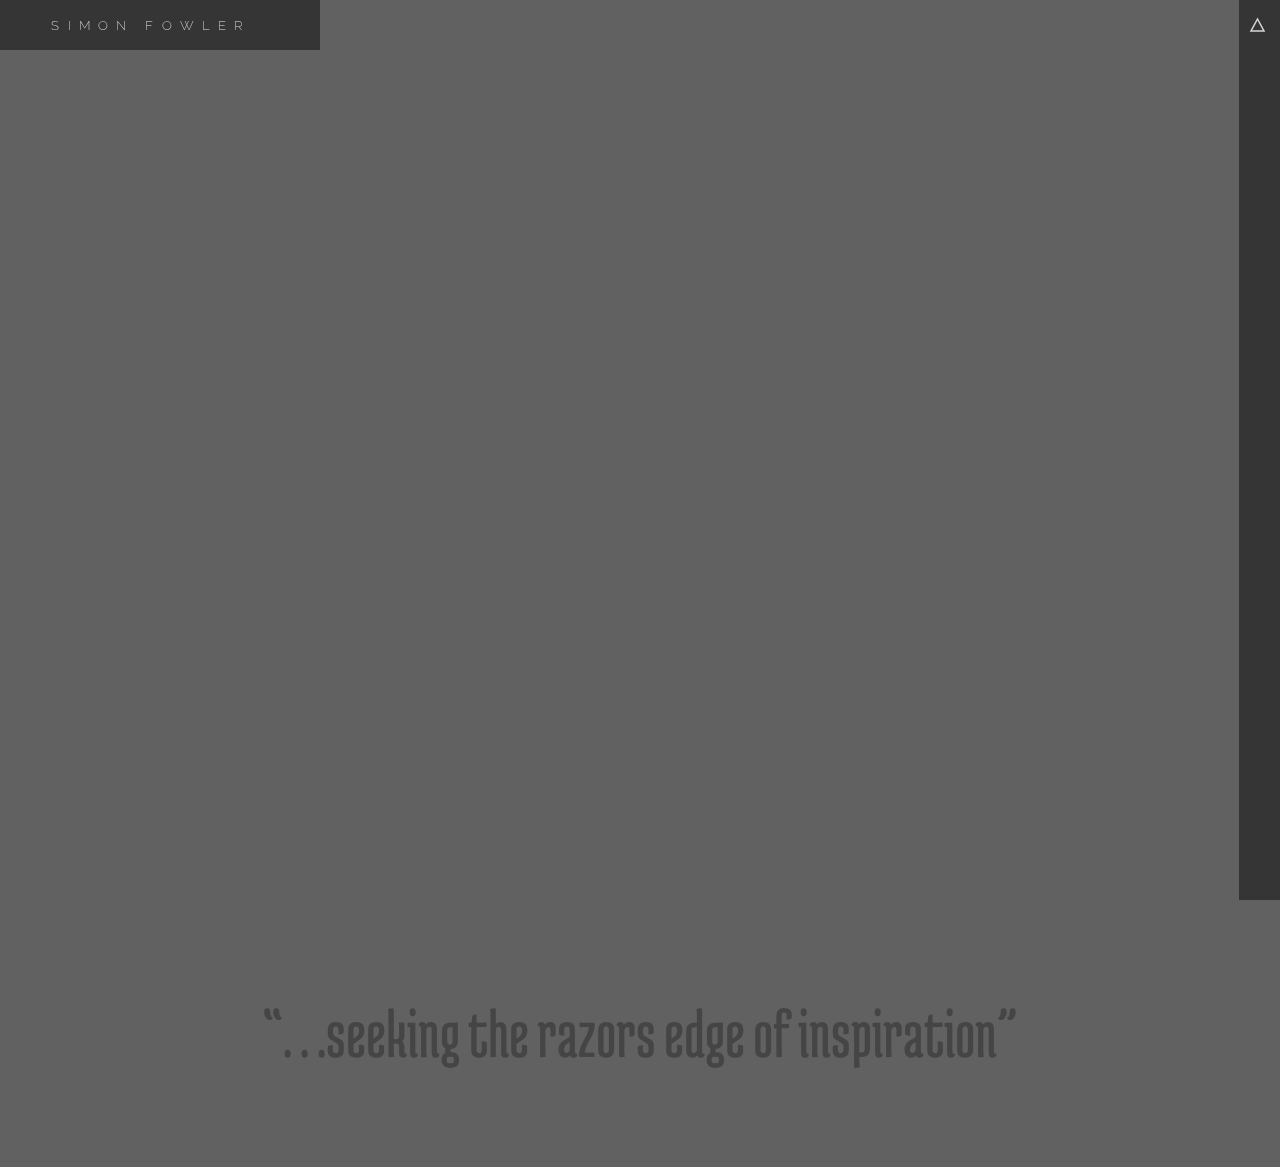
<file: index.html>
<!DOCTYPE html>
<html lang='en'>

<head>
    <meta charset="UTF-8">
    <meta name="viewport" content="width=device-width, initial-scale=1.0">

    <title>Simon Fowler Portfolio</title>

    <!-- STYLES -->

    <link rel="stylesheet" href="https://maxcdn.bootstrapcdn.com/bootstrap/3.3.7/css/bootstrap.min.css" integrity="sha384-BVYiiSIFeK1dGmJRAkycuHAHRg32OmUcww7on3RYdg4Va+PmSTsz/K68vbdEjh4u" crossorigin="anonymous">

    <link rel="stylesheet" type="text/css" href="assets/css/bootstrap-drawer.css">


    <link rel="stylesheet" href="assets/css/styles.css">

    <link type="text/css" rel="stylesheet" href="assets/css/featherlight.css" />

    <link type="text/css" rel="stylesheet" href="assets/css/lb-inline.css" />

    <link type="text/css" rel="stylesheet" href="assets/css/featherlight.gallery.css" />

    <link href="assets/css/lightgallery.css" rel="stylesheet">


    <!-- FONTS -->

    <link href="https://fonts.googleapis.com/css?family=Yanone+Kaffeesatz:200|Raleway|Medula+One:400" rel="stylesheet">

</head>

<body class="has-drawer">
 

    

    <!-- Sidebar -->
    
        <div id="drawerExample" class="drawer drawer-right dw-xs-10 dw-sm-6 dw-md-4 fold" aria-labelledby="drawerExample">
        <div class="drawer-controls">
            <a href="#drawerExample" data-toggle="drawer" aria-foldedopen="false" aria-controls="drawerExample" class="triforce" onclick="rotate()">
                    <svg width="17px" height="15px" viewBox="0 0 17 15" version="1.1" xmlns="http://www.w3.org/2000/svg" xmlns:xlink="http://www.w3.org/1999/xlink">
                        <!-- Generator: Sketch 43.2 (39069) - http://www.bohemiancoding.com/sketch -->
                        <g id="Top-Page" stroke="none" stroke-width="1" fill="none" fill-rule="evenodd">
                            <g id="Desktop-HD" transform="translate(-1409.000000, -27.000000)" stroke-width="1.5" stroke="#D8D8D8">
                                <g id="navbar">
                                    <g id="menu" transform="translate(1395.000000, 0.000000)">
                                        <g id="menu-collapse">
                                            <polygon id="" points="22.5 29 29 41 16 41"></polygon>
                                        </g>
                                    </g>
                                </g>
                            </g>
                        </g>
                    </svg>
                </a>
        </div>
        <div class="drawer-contents">
            <!-- <div class="drawer-heading">
                <h2 class="drawer-title">Menu</h2>
            </div> -->
            <!-- <div class="drawer-body">
                <p>
                    This is a properly padded container for content in the
                    drawer that isn't a navigation.
                </p>
            </div> -->
            <ul class="drawer-nav">
                <li role="presentation" class="active"><a href="#">Home</a></li>
                <li role="presentation"><a href="#">Profile</a></li>
                <li role="presentation"><a href="#">Messages</a></li>
            </ul>
            <div class="drawer-footer">
                <!-- <small>&copy; Simon Fowler</small> -->
            </div>
        </div>
    </div>
        <!-- <div class="panel-body" style="padding-left: 10%">

        </div> -->
    </div>



    <!-- Page content -->

        <section class="top">
            <!-- Brand -->
            <div class="row">
                <div class="navbar-brand col-xs-12 col-sm-4 col-md-3 col-lg-3">
                    <a href="#" class="simon-fowler">
                        SIMON FOWLER
                    </a>
                </div>
            </div>
            
            <div class="carousel slide carousel-fade" data-ride="carousel row">

                <!-- Wrapper for slides -->
                <div class="carousel-inner carousel-zoom" role="listbox">
                    <div class="item active">
                    </div>
                    <div class="item">
                    </div>
                    <div class="item">
                    </div>
                </div>
             </div>
        </section>
        
        <section class="quote">
            <div class="quote row">
                <blockquote class="blockquote razor">&ldquo;.&nbsp;.&nbsp;.seeking the razors edge of inspiration&rdquo;</blockquote>
            </div>
        </section>

        <section class="masonry"></section>
        <section class="statement"></section>
        <section class="aboutprint"></section>
        <section class="clients"></section>
        <section class="exhibitions"></section>
        <section class="instagrid"></section>

    <!--  SCRIPTS --> 
        <script src="https://code.jquery.com/jquery-1.9.1.min.js" integrity="sha256-wS9gmOZBqsqWxgIVgA8Y9WcQOa7PgSIX+rPA0VL2rbQ=" crossorigin="anonymous">
        </script>
        <script src="https://maxcdn.bootstrapcdn.com/bootstrap/3.3.7/js/bootstrap.min.js" integrity="sha384-Tc5IQib027qvyjSMfHjOMaLkfuWVxZxUPnCJA7l2mCWNIpG9mGCD8wGNIcPD7Txa" crossorigin="anonymous"></script>
        <!-- <script src='assets/js/jquery-3.2.1.min.js'></script> -->
        <script src='assets/js/drawer.js'></script>

        <!-- SMOOTHSCROLL JQ -->

            <script>
                    jQuery(document).ready(function($) {
                        $(".scroll").click(function(event) {
                            event.preventDefault();
                            $('html,body').animate({
                                scrollTop: $(this.hash).offset().top
                            }, 500);
                        });
                    });
            </script>
         
         <!-- CAROUSEL -->   
            <script>
                $('.carousel').carousel({
                    interval: 8000
                });
                </script>
         
         <!-- MENU ICON -->   
            <script>
                var angle = 0;
                    function rotate() {
                      angle += 180;
                      $('.triforce').css({
                        'transform': 'rotate(' + angle + 'deg)'                        
                      });
                    }
            </script>

</body>
</html>
</file>
<file: assets/css/styles.css>
html {
    position: relative;
    min-height: 100%;
}

body {
    background-color: #616161;
}

blockquote {
    font-family: 'Medula One', sans-serif;
    /*font-style: italic;*/
    font-size: 5em;
    font-weight: 200;
    color: #454545;
    border-left: none;
    padding: 7%;
    line-height: 1.25em;
    text-align: center;
    display: table-cell;
    vertical-align: middle;
}
small {
    color: #777;
}
.row {
    margin-right: 0;
    margin-left: 0;
}

.navbar-brand {
    top: 0px;
    height: 50px;
    position: fixed;
    margin: 0;
    left: 0px;
    background-color: rgba(43, 43, 43, 0.8);
}

a.simon-fowler {
    /* background: rgba(136, 35, 35, 0); */
    /* top: 27%; */
    /* min-width: 100%; */
    /* height: auto; */
    width: 85%;
    position: absolute;
    margin: 0;
    /* left: 10px; */
    font-family: 'Raleway', sans-serif;
    font-weight: 200;
    font-size: .7em;
    color: rgba(225, 221, 221, 1.0);
    text-align: center;
    letter-spacing: .65em;
    line-height: 22.0px;
}

.top {
  height: 100vh;
  display: block;
}

.quote {
    height: 25vh;
    display: table;
    background-color: #616161;
    width: 100%;
}







/*NAV DRAWER============================================*/


.triforce {
  display: inline-block;
  transition: all .4s;
  transition-timing-function: ease-out;
  padding-top: .5em;
}

.drawer-contents {
    /* background-color: rgba(43, 43, 43, 0.8); */
    height: 100%;
    width: 100%;
    overflow: auto;
    padding-left: 8%;
    top: 10%;
}

.panel {
    margin-bottom: 0;
    background-color: #fff;
     border: none; 
    border-radius: 4px;
    -webkit-box-shadow: 0 1px 1px rgba(0,0,0,.05);
    box-shadow: 0 1px 1px rgba(0,0,0,.05);
}

.panel-body {
  padding: 0;
}

.panel-default {
    /* border-color: #ddd; */
}
/*/NAV DRAWER============================================*/


/*CAROUSEL============================================*/


.carousel-fade .carousel-inner .item {
    opacity: 0;
    transition-property: opacity;
    overflow: hidden;
}
/*.item.active {
    transition: transform 8s;
    transform: scale(1.05, 1.05);
}*/
.carousel-fade .carousel-inner .active {
    opacity: 1;
}
.carousel-fade .carousel-inner .active.left,
.carousel-fade .carousel-inner .active.right {
    left: 0;
    opacity: 0;
    z-index: 1;
}
.carousel-fade .carousel-inner .next.left,
.carousel-fade .carousel-inner .prev.right {
    opacity: 1;
}
.carousel-fade .carousel-control {
    z-index: 2;
}
@media all and (transform-3d),
(-webkit-transform-3d) {
    .carousel-fade .carousel-inner > .item.next,
    .carousel-fade .carousel-inner > .item.active.right {
        opacity: 0;
        -webkit-transform: translate3d(0, 0, 0);
        transform: translate3d(0, 0, 0);
        /*-webkit-transition: opacity 10s;
        -moz-transition: opacity 10s;
        -ms-transition: opacity 10s;
        -o-transition: opacity 10s;
        transition: opacity 10s;*/
    }
    .carousel-fade .carousel-inner > .item.prev,
    .carousel-fade .carousel-inner > .item.active.left {
        opacity: 0;
        -webkit-transform: translate3d(0, 0, 0);
        transform: translate3d(0, 0, 0);
        /*-webkit-transition: opacity 10s;
        -moz-transition: opacity 10s;
        -ms-transition: opacity 10s;
        -o-transition: opacity 10s;
        transition: opacity 10s;*/
    }
    .carousel-fade .carousel-inner > .item.next.left,
    .carousel-fade .carousel-inner > .item.prev.right,
    .carousel-fade .carousel-inner > .item.active {
        opacity: 1;
        -webkit-transform: translate3d(0, 0, 0);
        transform: translate3d(0, 0, 0);
        /*-webkit-transition: opacity 10s;
        -moz-transition: opacity 10s;
        -ms-transition: opacity 10s;
        -o-transition: opacity 10s;
        transition: opacity 10s;*/
    }
}
.item:nth-child(1) {
    background: url(http://www.cataract-operation.com/newshiz/assets/img/Lustmord_Art_Print_Demo_web.jpeg) no-repeat center center fixed;
    -webkit-background-size: cover;
    -moz-background-size: cover;
    -o-background-size: cover;
    background-size: cover;
}
.item:nth-child(2) {
    background: url(http://www.cataract-operation.com/newshiz/assets/img/Scorched_Web_background_72dpi.jpeg) no-repeat center center fixed;
    -webkit-background-size: cover;
    -moz-background-size: cover;
    -o-background-size: cover;
    background-size: cover;
}
.item:nth-child(3) {
    background: url(http://www.cataract-operation.com/newshiz/assets/img/At_War_With_Time_Small.jpg) no-repeat center center fixed;
    -webkit-background-size: cover;
    -moz-background-size: cover;
    -o-background-size: cover;
    background-size: cover;
}
.carousel {
    z-index: -99;
}
.carousel .item {
    position: fixed;
    width: 100%;
    height: 100%;
}

.carousel-inner>.item {
    display: inline-block;
    -webkit-transition: opacity 8s;
        -moz-transition: opacity 8s;
        -ms-transition: opacity 8s;
        -o-transition: opacity 8s;
        transition: opacity 8s;
}

.title {
  text-align: center;
  margin-top: 20px;
  padding: 10px;
  text-shadow: 2px 2px #000;
  color: #FFF;
}


/*/CAROUSEL============================================*/

/*MEDIA QUERIES============================================*/

@media only screen and (max-width: 768px) {
    .drawer-right .drawer-controls {
        background-color: transparent;
        margin-left: -16%;
    }

    blockquote {
        font-size: 3em;
    }

    .quote {
        min-height: 40vh;
    }
}
</file>
<file: assets/css/lb-inline.css>
<style type="text/css">
            body{
                background-color: #152836
            }
            .demo-gallery > ul {
              margin-bottom: 0;
            }
            .demo-gallery > ul > li {
                /* float: left; */
                /* margin-bottom: 15px; */
                /* margin-right: 20px; */
                width: 100%;
                height: auto;
            }
            .demo-gallery > ul > li a {
              border: 3px solid #FFF;
              border-radius: 3px;
              display: block;
              overflow: hidden;
              position: relative;
              /* float: left; */
            }
            .demo-gallery > ul > li a > img {
              -webkit-transition: -webkit-transform 0.15s ease-out;
              -moz-transition: -moz-transform 0.15s ease-out;
              -o-transition: -o-transform 0.15s ease-out;
              transition: transform 0.15s ease-out;
              -webkit-transform: scale3d(1, 1, 1);
              transform: scale3d(1, 1, 1);
              /*transition: opacity .15s ease-out;*/      
              height: 100%;
              width: 100%;
            }
            .demo-gallery > ul > li a:hover > img {
              -webkit-transform: scale3d(1.1, 1.1, 1.1);
              transform: scale3d(1.1, 1.1, 1.1);
              opacity: 0.8;
            }
            .demo-gallery > ul > li a:hover .demo-gallery-poster > img {
              opacity: 1;
            }
            .demo-gallery > ul > li a .demo-gallery-poster {
              background-color: rgba(0, 0, 0, 0.1);
              bottom: 0;
              left: 0;
              position: absolute;
              right: 0;
              top: 0;
              -webkit-transition: background-color 0.15s ease 0s;
              -o-transition: background-color 0.15s ease 0s;
              transition: background-color 0.15s ease 0s;
            }
            .demo-gallery > ul > li a .demo-gallery-poster > img {
              left: 50%;
              margin-left: -10px;
              margin-top: -10px;
              opacity: 0;
              position: absolute;
              top: 50%;
              -webkit-transition: opacity 0.3s ease 0s;
              -o-transition: opacity 0.3s ease 0s;
              transition: opacity 0.3s ease 0s;
            }
            .demo-gallery > ul > li a:hover .demo-gallery-poster {
              background-color: rgba(0, 0, 0, 0.5);
            }
            .demo-gallery .justified-gallery > a > img {
              -webkit-transition: -webkit-transform 0.15s ease 0s;
              -moz-transition: -moz-transform 0.15s ease 0s;
              -o-transition: -o-transform 0.15s ease 0s;
              transition: transform 0.15s ease 0s;
              -webkit-transform: scale3d(1, 1, 1);
              transform: scale3d(1, 1, 1);
              height: 100%;
              width: 100%;
            }
            .demo-gallery .justified-gallery > a:hover > img {
              -webkit-transform: scale3d(1.1, 1.1, 1.1);
              transform: scale3d(1.1, 1.1, 1.1);
            }
            .demo-gallery .justified-gallery > a:hover .demo-gallery-poster > img {
              opacity: 1;
            }
            .demo-gallery .justified-gallery > a .demo-gallery-poster {
              background-color: rgba(0, 0, 0, 0.1);
              bottom: 0;
              left: 0;
              position: absolute;
              right: 0;
              top: 0;
              -webkit-transition: background-color 0.15s ease 0s;
              -o-transition: background-color 0.15s ease 0s;
              transition: background-color 0.15s ease 0s;
            }
            .demo-gallery .justified-gallery > a .demo-gallery-poster > img {
              left: 50%;
              margin-left: -10px;
              margin-top: -10px;
              opacity: 0;
              position: absolute;
              top: 50%;
              -webkit-transition: opacity 0.3s ease 0s;
              -o-transition: opacity 0.3s ease 0s;
              transition: opacity 0.3s ease 0s;
            }
            .demo-gallery .justified-gallery > a:hover .demo-gallery-poster {
              background-color: rgba(0, 0, 0, 0.5);
            }
            .demo-gallery .video .demo-gallery-poster img {
              height: 48px;
              margin-left: -24px;
              margin-top: -24px;
              opacity: 0.8;
              width: 48px;
            }
            .demo-gallery.dark > ul > li a {
              border: 3px solid #04070a;
            }
            .home .demo-gallery {
              padding-bottom: 80px;
            }
            #lightgallery h1{
              font-family: 'Roboto', sans-serif;
              text-align: center;
              position: absolute;
              background-color: transparent;
              color: #fff;
              font-size: 1.75em;
              height: 100%;
              width: 94%;
              z-index: 4;
              margin: 0 auto;
              vertical-align: middle;
              padding-top: 25%;
              letter-spacing: 0.5em;
            }
        </style>
</file>
<file: assets/css/lightgallery.css>
@font-face {
  font-family: 'lg';
  src: url("../fonts/lg.eot?n1z373");
  src: url("../fonts/lg.eot?#iefixn1z373") format("embedded-opentype"), url("../fonts/lg.woff?n1z373") format("woff"), url("../fonts/lg.ttf?n1z373") format("truetype"), url("../fonts/lg.svg?n1z373#lg") format("svg");
  font-weight: normal;
  font-style: normal;
}
.lg-icon {
  font-family: 'lg';
  speak: none;
  font-style: normal;
  font-weight: normal;
  font-variant: normal;
  text-transform: none;
  line-height: 1;
  /* Better Font Rendering =========== */
  -webkit-font-smoothing: antialiased;
  -moz-osx-font-smoothing: grayscale;
}

.lg-actions .lg-next, .lg-actions .lg-prev {
  background-color: rgba(0, 0, 0, 0.45);
  border-radius: 2px;
  color: #999;
  cursor: pointer;
  display: block;
  font-size: 22px;
  margin-top: -10px;
  padding: 8px 10px 9px;
  position: absolute;
  top: 50%;
  z-index: 1080;
}
.lg-actions .lg-next.disabled, .lg-actions .lg-prev.disabled {
  pointer-events: none;
  opacity: 0.5;
}
.lg-actions .lg-next:hover, .lg-actions .lg-prev:hover {
  color: #FFF;
}
.lg-actions .lg-next {
  right: 20px;
}
.lg-actions .lg-next:before {
  content: "\e095";
}
.lg-actions .lg-prev {
  left: 20px;
}
.lg-actions .lg-prev:after {
  content: "\e094";
}

@-webkit-keyframes lg-right-end {
  0% {
    left: 0;
  }
  50% {
    left: -30px;
  }
  100% {
    left: 0;
  }
}
@-moz-keyframes lg-right-end {
  0% {
    left: 0;
  }
  50% {
    left: -30px;
  }
  100% {
    left: 0;
  }
}
@-ms-keyframes lg-right-end {
  0% {
    left: 0;
  }
  50% {
    left: -30px;
  }
  100% {
    left: 0;
  }
}
@keyframes lg-right-end {
  0% {
    left: 0;
  }
  50% {
    left: -30px;
  }
  100% {
    left: 0;
  }
}
@-webkit-keyframes lg-left-end {
  0% {
    left: 0;
  }
  50% {
    left: 30px;
  }
  100% {
    left: 0;
  }
}
@-moz-keyframes lg-left-end {
  0% {
    left: 0;
  }
  50% {
    left: 30px;
  }
  100% {
    left: 0;
  }
}
@-ms-keyframes lg-left-end {
  0% {
    left: 0;
  }
  50% {
    left: 30px;
  }
  100% {
    left: 0;
  }
}
@keyframes lg-left-end {
  0% {
    left: 0;
  }
  50% {
    left: 30px;
  }
  100% {
    left: 0;
  }
}
.lg-outer.lg-right-end .lg-object {
  -webkit-animation: lg-right-end 0.3s;
  -o-animation: lg-right-end 0.3s;
  animation: lg-right-end 0.3s;
  position: relative;
}
.lg-outer.lg-left-end .lg-object {
  -webkit-animation: lg-left-end 0.3s;
  -o-animation: lg-left-end 0.3s;
  animation: lg-left-end 0.3s;
  position: relative;
}

.lg-toolbar {
  z-index: 1082;
  left: 0;
  position: absolute;
  top: 0;
  width: 100%;
  background-color: rgba(0, 0, 0, 0.45);
}
.lg-toolbar .lg-icon {
  color: #999;
  cursor: pointer;
  float: right;
  font-size: 24px;
  height: 47px;
  line-height: 27px;
  padding: 10px 0;
  text-align: center;
  width: 50px;
  text-decoration: none !important;
  outline: medium none;
  -webkit-transition: color 0.2s linear;
  -o-transition: color 0.2s linear;
  transition: color 0.2s linear;
}
.lg-toolbar .lg-icon:hover {
  color: #FFF;
}
.lg-toolbar .lg-close:after {
  content: "\e070";
}
.lg-toolbar .lg-download:after {
  content: "\e0f2";
}

.lg-sub-html {
  background-color: rgba(0, 0, 0, 0.45);
  bottom: 0;
  color: #EEE;
  font-size: 16px;
  left: 0;
  padding: 10px 40px;
  position: fixed;
  right: 0;
  text-align: center;
  z-index: 1080;
}
.lg-sub-html h4 {
  margin: 0;
  font-size: 13px;
  font-weight: bold;
}
.lg-sub-html p {
  font-size: 12px;
  margin: 5px 0 0;
}

#lg-counter {
  color: #999;
  display: inline-block;
  font-size: 16px;
  padding-left: 20px;
  padding-top: 12px;
  vertical-align: middle;
}

.lg-toolbar, .lg-prev, .lg-next {
  opacity: 1;
  -webkit-transition: -webkit-transform 0.35s cubic-bezier(0, 0, 0.25, 1) 0s, opacity 0.35s cubic-bezier(0, 0, 0.25, 1) 0s, color 0.2s linear;
  -moz-transition: -moz-transform 0.35s cubic-bezier(0, 0, 0.25, 1) 0s, opacity 0.35s cubic-bezier(0, 0, 0.25, 1) 0s, color 0.2s linear;
  -o-transition: -o-transform 0.35s cubic-bezier(0, 0, 0.25, 1) 0s, opacity 0.35s cubic-bezier(0, 0, 0.25, 1) 0s, color 0.2s linear;
  transition: transform 0.35s cubic-bezier(0, 0, 0.25, 1) 0s, opacity 0.35s cubic-bezier(0, 0, 0.25, 1) 0s, color 0.2s linear;
}

.lg-hide-items .lg-prev {
  opacity: 0;
  -webkit-transform: translate3d(-10px, 0, 0);
  transform: translate3d(-10px, 0, 0);
}
.lg-hide-items .lg-next {
  opacity: 0;
  -webkit-transform: translate3d(10px, 0, 0);
  transform: translate3d(10px, 0, 0);
}
.lg-hide-items .lg-toolbar {
  opacity: 0;
  -webkit-transform: translate3d(0, -10px, 0);
  transform: translate3d(0, -10px, 0);
}

body:not(.lg-from-hash) .lg-outer.lg-start-zoom .lg-object {
  -webkit-transform: scale3d(0.5, 0.5, 0.5);
  transform: scale3d(0.5, 0.5, 0.5);
  opacity: 0;
  -webkit-transition: -webkit-transform 250ms cubic-bezier(0, 0, 0.25, 1) 0s, opacity 250ms cubic-bezier(0, 0, 0.25, 1) !important;
  -moz-transition: -moz-transform 250ms cubic-bezier(0, 0, 0.25, 1) 0s, opacity 250ms cubic-bezier(0, 0, 0.25, 1) !important;
  -o-transition: -o-transform 250ms cubic-bezier(0, 0, 0.25, 1) 0s, opacity 250ms cubic-bezier(0, 0, 0.25, 1) !important;
  transition: transform 250ms cubic-bezier(0, 0, 0.25, 1) 0s, opacity 250ms cubic-bezier(0, 0, 0.25, 1) !important;
  -webkit-transform-origin: 50% 50%;
  -moz-transform-origin: 50% 50%;
  -ms-transform-origin: 50% 50%;
  transform-origin: 50% 50%;
}
body:not(.lg-from-hash) .lg-outer.lg-start-zoom .lg-item.lg-complete .lg-object {
  -webkit-transform: scale3d(1, 1, 1);
  transform: scale3d(1, 1, 1);
  opacity: 1;
}

.lg-outer .lg-thumb-outer {
  background-color: #0D0A0A;
  bottom: 0;
  position: absolute;
  width: 100%;
  z-index: 1080;
  max-height: 350px;
  -webkit-transform: translate3d(0, 100%, 0);
  transform: translate3d(0, 100%, 0);
  -webkit-transition: -webkit-transform 0.25s cubic-bezier(0, 0, 0.25, 1) 0s;
  -moz-transition: -moz-transform 0.25s cubic-bezier(0, 0, 0.25, 1) 0s;
  -o-transition: -o-transform 0.25s cubic-bezier(0, 0, 0.25, 1) 0s;
  transition: transform 0.25s cubic-bezier(0, 0, 0.25, 1) 0s;
}
.lg-outer .lg-thumb-outer.lg-grab .lg-thumb-item {
  cursor: -webkit-grab;
  cursor: -moz-grab;
  cursor: -o-grab;
  cursor: -ms-grab;
  cursor: grab;
}
.lg-outer .lg-thumb-outer.lg-grabbing .lg-thumb-item {
  cursor: move;
  cursor: -webkit-grabbing;
  cursor: -moz-grabbing;
  cursor: -o-grabbing;
  cursor: -ms-grabbing;
  cursor: grabbing;
}
.lg-outer .lg-thumb-outer.lg-dragging .lg-thumb {
  -webkit-transition-duration: 0s !important;
  transition-duration: 0s !important;
}
.lg-outer.lg-thumb-open .lg-thumb-outer {
  -webkit-transform: translate3d(0, 0%, 0);
  transform: translate3d(0, 0%, 0);
}
.lg-outer .lg-thumb {
  padding: 10px 0;
  height: 100%;
  margin-bottom: -5px;
}
.lg-outer .lg-thumb-item {
  border-radius: 5px;
  cursor: pointer;
  float: left;
  overflow: hidden;
  height: 100%;
  border: 2px solid #FFF;
  border-radius: 4px;
  margin-bottom: 5px;
}
@media (min-width: 1025px) {
  .lg-outer .lg-thumb-item {
    -webkit-transition: border-color 0.25s ease;
    -o-transition: border-color 0.25s ease;
    transition: border-color 0.25s ease;
  }
}
.lg-outer .lg-thumb-item.active, .lg-outer .lg-thumb-item:hover {
  border-color: #a90707;
}
.lg-outer .lg-thumb-item img {
  width: 100%;
  height: 100%;
  object-fit: cover;
}
.lg-outer.lg-has-thumb .lg-item {
  padding-bottom: 120px;
}
.lg-outer.lg-can-toggle .lg-item {
  padding-bottom: 0;
}
.lg-outer.lg-pull-caption-up .lg-sub-html {
  -webkit-transition: bottom 0.25s ease;
  -o-transition: bottom 0.25s ease;
  transition: bottom 0.25s ease;
}
.lg-outer.lg-pull-caption-up.lg-thumb-open .lg-sub-html {
  bottom: 100px;
}
.lg-outer .lg-toogle-thumb {
  background-color: #0D0A0A;
  border-radius: 2px 2px 0 0;
  color: #999;
  cursor: pointer;
  font-size: 24px;
  height: 39px;
  line-height: 27px;
  padding: 5px 0;
  position: absolute;
  right: 20px;
  text-align: center;
  top: -39px;
  width: 50px;
}
.lg-outer .lg-toogle-thumb:after {
  content: "\e1ff";
}
.lg-outer .lg-toogle-thumb:hover {
  color: #FFF;
}

.lg-outer .lg-video-cont {
  display: inline-block;
  vertical-align: middle;
  max-width: 1140px;
  max-height: 100%;
  width: 100%;
  padding: 0 5px;
}
.lg-outer .lg-video {
  width: 100%;
  height: 0;
  padding-bottom: 56.25%;
  overflow: hidden;
  position: relative;
}
.lg-outer .lg-video .lg-object {
  display: inline-block;
  position: absolute;
  top: 0;
  left: 0;
  width: 100% !important;
  height: 100% !important;
}
.lg-outer .lg-video .lg-video-play {
  width: 84px;
  height: 59px;
  position: absolute;
  left: 50%;
  top: 50%;
  margin-left: -42px;
  margin-top: -30px;
  z-index: 1080;
  cursor: pointer;
}
.lg-outer .lg-has-vimeo .lg-video-play {
  background: url("../img/vimeo-play.png") no-repeat scroll 0 0 transparent;
}
.lg-outer .lg-has-vimeo:hover .lg-video-play {
  background: url("../img/vimeo-play.png") no-repeat scroll 0 -58px transparent;
}
.lg-outer .lg-has-html5 .lg-video-play {
  background: transparent url("../img/video-play.png") no-repeat scroll 0 0;
  height: 64px;
  margin-left: -32px;
  margin-top: -32px;
  width: 64px;
  opacity: 0.8;
}
.lg-outer .lg-has-html5:hover .lg-video-play {
  opacity: 1;
}
.lg-outer .lg-has-youtube .lg-video-play {
  background: url("../img/youtube-play.png") no-repeat scroll 0 0 transparent;
}
.lg-outer .lg-has-youtube:hover .lg-video-play {
  background: url("../img/youtube-play.png") no-repeat scroll 0 -60px transparent;
}
.lg-outer .lg-video-object {
  width: 100% !important;
  height: 100% !important;
  position: absolute;
  top: 0;
  left: 0;
}
.lg-outer .lg-has-video .lg-video-object {
  visibility: hidden;
}
.lg-outer .lg-has-video.lg-video-playing .lg-object, .lg-outer .lg-has-video.lg-video-playing .lg-video-play {
  display: none;
}
.lg-outer .lg-has-video.lg-video-playing .lg-video-object {
  visibility: visible;
}

.lg-progress-bar {
  background-color: #333;
  height: 5px;
  left: 0;
  position: absolute;
  top: 0;
  width: 100%;
  z-index: 1083;
  opacity: 0;
  -webkit-transition: opacity 0.08s ease 0s;
  -moz-transition: opacity 0.08s ease 0s;
  -o-transition: opacity 0.08s ease 0s;
  transition: opacity 0.08s ease 0s;
}
.lg-progress-bar .lg-progress {
  background-color: #a90707;
  height: 5px;
  width: 0;
}
.lg-progress-bar.lg-start .lg-progress {
  width: 100%;
}
.lg-show-autoplay .lg-progress-bar {
  opacity: 1;
}

.lg-autoplay-button:after {
  content: "\e01d";
}
.lg-show-autoplay .lg-autoplay-button:after {
  content: "\e01a";
}

.lg-outer.lg-css3.lg-zoom-dragging .lg-item.lg-complete.lg-zoomable .lg-img-wrap, .lg-outer.lg-css3.lg-zoom-dragging .lg-item.lg-complete.lg-zoomable .lg-image {
  -webkit-transition-duration: 0s;
  transition-duration: 0s;
}
.lg-outer .lg-item.lg-complete.lg-zoomable .lg-img-wrap {
  -webkit-transition: left 0.3s cubic-bezier(0, 0, 0.25, 1) 0s, top 0.3s cubic-bezier(0, 0, 0.25, 1) 0s;
  -moz-transition: left 0.3s cubic-bezier(0, 0, 0.25, 1) 0s, top 0.3s cubic-bezier(0, 0, 0.25, 1) 0s;
  -o-transition: left 0.3s cubic-bezier(0, 0, 0.25, 1) 0s, top 0.3s cubic-bezier(0, 0, 0.25, 1) 0s;
  transition: left 0.3s cubic-bezier(0, 0, 0.25, 1) 0s, top 0.3s cubic-bezier(0, 0, 0.25, 1) 0s;
  -webkit-transform: translate3d(0, 0, 0);
  transform: translate3d(0, 0, 0);
  -webkit-backface-visibility: hidden;
  -moz-backface-visibility: hidden;
  backface-visibility: hidden;
}
.lg-outer .lg-item.lg-complete.lg-zoomable .lg-image {
  -webkit-transform: scale3d(1, 1, 1);
  transform: scale3d(1, 1, 1);
  -webkit-transition: -webkit-transform 0.3s cubic-bezier(0, 0, 0.25, 1) 0s, opacity 0.15s !important;
  -moz-transition: -moz-transform 0.3s cubic-bezier(0, 0, 0.25, 1) 0s, opacity 0.15s !important;
  -o-transition: -o-transform 0.3s cubic-bezier(0, 0, 0.25, 1) 0s, opacity 0.15s !important;
  transition: transform 0.3s cubic-bezier(0, 0, 0.25, 1) 0s, opacity 0.15s !important;
  -webkit-transform-origin: 0 0;
  -moz-transform-origin: 0 0;
  -ms-transform-origin: 0 0;
  transform-origin: 0 0;
  -webkit-backface-visibility: hidden;
  -moz-backface-visibility: hidden;
  backface-visibility: hidden;
}

#lg-zoom-in:after {
  content: "\e311";
}

#lg-actual-size {
  font-size: 20px;
}
#lg-actual-size:after {
  content: "\e033";
}

#lg-zoom-out {
  opacity: 0.5;
  pointer-events: none;
}
#lg-zoom-out:after {
  content: "\e312";
}
.lg-zoomed #lg-zoom-out {
  opacity: 1;
  pointer-events: auto;
}

.lg-outer .lg-pager-outer {
  bottom: 60px;
  left: 0;
  position: absolute;
  right: 0;
  text-align: center;
  z-index: 1080;
  height: 10px;
}
.lg-outer .lg-pager-outer.lg-pager-hover .lg-pager-cont {
  overflow: visible;
}
.lg-outer .lg-pager-cont {
  cursor: pointer;
  display: inline-block;
  overflow: hidden;
  position: relative;
  vertical-align: top;
  margin: 0 5px;
}
.lg-outer .lg-pager-cont:hover .lg-pager-thumb-cont {
  opacity: 1;
  -webkit-transform: translate3d(0, 0, 0);
  transform: translate3d(0, 0, 0);
}
.lg-outer .lg-pager-cont.lg-pager-active .lg-pager {
  box-shadow: 0 0 0 2px white inset;
}
.lg-outer .lg-pager-thumb-cont {
  background-color: #fff;
  color: #FFF;
  bottom: 100%;
  height: 83px;
  left: 0;
  margin-bottom: 20px;
  margin-left: -60px;
  opacity: 0;
  padding: 5px;
  position: absolute;
  width: 120px;
  border-radius: 3px;
  -webkit-transition: opacity 0.15s ease 0s, -webkit-transform 0.15s ease 0s;
  -moz-transition: opacity 0.15s ease 0s, -moz-transform 0.15s ease 0s;
  -o-transition: opacity 0.15s ease 0s, -o-transform 0.15s ease 0s;
  transition: opacity 0.15s ease 0s, transform 0.15s ease 0s;
  -webkit-transform: translate3d(0, 5px, 0);
  transform: translate3d(0, 5px, 0);
}
.lg-outer .lg-pager-thumb-cont img {
  width: 100%;
  height: 100%;
}
.lg-outer .lg-pager {
  background-color: rgba(255, 255, 255, 0.5);
  border-radius: 50%;
  box-shadow: 0 0 0 8px rgba(255, 255, 255, 0.7) inset;
  display: block;
  height: 12px;
  -webkit-transition: box-shadow 0.3s ease 0s;
  -o-transition: box-shadow 0.3s ease 0s;
  transition: box-shadow 0.3s ease 0s;
  width: 12px;
}
.lg-outer .lg-pager:hover, .lg-outer .lg-pager:focus {
  box-shadow: 0 0 0 8px white inset;
}
.lg-outer .lg-caret {
  border-left: 10px solid transparent;
  border-right: 10px solid transparent;
  border-top: 10px dashed;
  bottom: -10px;
  display: inline-block;
  height: 0;
  left: 50%;
  margin-left: -5px;
  position: absolute;
  vertical-align: middle;
  width: 0;
}

.lg-fullscreen:after {
  content: "\e20c";
}
.lg-fullscreen-on .lg-fullscreen:after {
  content: "\e20d";
}

.group {
  *zoom: 1;
}

.group:before, .group:after {
  display: table;
  content: "";
  line-height: 0;
}

.group:after {
  clear: both;
}

.lg-outer {
  width: 100%;
  height: 100%;
  position: fixed;
  top: 0;
  left: 0;
  z-index: 1050;
  opacity: 0;
  -webkit-transition: opacity 0.15s ease 0s;
  -o-transition: opacity 0.15s ease 0s;
  transition: opacity 0.15s ease 0s;
}
.lg-outer * {
  -webkit-box-sizing: border-box;
  -moz-box-sizing: border-box;
  box-sizing: border-box;
}
.lg-outer.lg-visible {
  opacity: 1;
}
.lg-outer.lg-css3 .lg-item.lg-prev-slide, .lg-outer.lg-css3 .lg-item.lg-next-slide, .lg-outer.lg-css3 .lg-item.lg-current {
  -webkit-transition-duration: inherit !important;
  transition-duration: inherit !important;
  -webkit-transition-timing-function: inherit !important;
  transition-timing-function: inherit !important;
}
.lg-outer.lg-css3.lg-dragging .lg-item.lg-prev-slide, .lg-outer.lg-css3.lg-dragging .lg-item.lg-next-slide, .lg-outer.lg-css3.lg-dragging .lg-item.lg-current {
  -webkit-transition-duration: 0s !important;
  transition-duration: 0s !important;
  opacity: 1;
}
.lg-outer.lg-grab img.lg-object {
  cursor: -webkit-grab;
  cursor: -moz-grab;
  cursor: -o-grab;
  cursor: -ms-grab;
  cursor: grab;
}
.lg-outer.lg-grabbing img.lg-object {
  cursor: move;
  cursor: -webkit-grabbing;
  cursor: -moz-grabbing;
  cursor: -o-grabbing;
  cursor: -ms-grabbing;
  cursor: grabbing;
}
.lg-outer .lg {
  height: 100%;
  width: 100%;
  position: relative;
  overflow: hidden;
  margin-left: auto;
  margin-right: auto;
  max-width: 100%;
  max-height: 100%;
}
.lg-outer .lg-inner {
  width: 100%;
  height: 100%;
  position: absolute;
  left: 0;
  top: 0;
  white-space: nowrap;
}
.lg-outer .lg-item {
  background: url("../img/loading.gif") no-repeat scroll center center transparent;
  display: none !important;
}
.lg-outer.lg-css3 .lg-prev-slide, .lg-outer.lg-css3 .lg-current, .lg-outer.lg-css3 .lg-next-slide {
  display: inline-block !important;
}
.lg-outer.lg-css .lg-current {
  display: inline-block !important;
}
.lg-outer .lg-item, .lg-outer .lg-img-wrap {
  display: inline-block;
  text-align: center;
  position: absolute;
  width: 100%;
  height: 100%;
}
.lg-outer .lg-item:before, .lg-outer .lg-img-wrap:before {
  content: "";
  display: inline-block;
  height: 50%;
  width: 1px;
  margin-right: -1px;
}
.lg-outer .lg-img-wrap {
  position: absolute;
  padding: 0 5px;
  left: 0;
  right: 0;
  top: 0;
  bottom: 0;
}
.lg-outer .lg-item.lg-complete {
  background-image: none;
}
.lg-outer .lg-item.lg-current {
  z-index: 1060;
}
.lg-outer .lg-image {
  display: inline-block;
  vertical-align: middle;
  max-width: 100%;
  max-height: 100%;
  width: auto !important;
  height: auto !important;
}
.lg-outer.lg-show-after-load .lg-item .lg-object, .lg-outer.lg-show-after-load .lg-item .lg-video-play {
  opacity: 0;
  -webkit-transition: opacity 0.15s ease 0s;
  -o-transition: opacity 0.15s ease 0s;
  transition: opacity 0.15s ease 0s;
}
.lg-outer.lg-show-after-load .lg-item.lg-complete .lg-object, .lg-outer.lg-show-after-load .lg-item.lg-complete .lg-video-play {
  opacity: 1;
}
.lg-outer .lg-empty-html {
  display: none;
}
.lg-outer.lg-hide-download #lg-download {
  display: none;
}

.lg-backdrop {
  position: fixed;
  top: 0;
  left: 0;
  right: 0;
  bottom: 0;
  z-index: 1040;
  background-color: #000;
  opacity: 0;
  -webkit-transition: opacity 0.15s ease 0s;
  -o-transition: opacity 0.15s ease 0s;
  transition: opacity 0.15s ease 0s;
}
.lg-backdrop.in {
  opacity: 1;
}

.lg-css3.lg-no-trans .lg-prev-slide, .lg-css3.lg-no-trans .lg-next-slide, .lg-css3.lg-no-trans .lg-current {
  -webkit-transition: none 0s ease 0s !important;
  -moz-transition: none 0s ease 0s !important;
  -o-transition: none 0s ease 0s !important;
  transition: none 0s ease 0s !important;
}
.lg-css3.lg-use-css3 .lg-item {
  -webkit-backface-visibility: hidden;
  -moz-backface-visibility: hidden;
  backface-visibility: hidden;
}
.lg-css3.lg-use-left .lg-item {
  -webkit-backface-visibility: hidden;
  -moz-backface-visibility: hidden;
  backface-visibility: hidden;
}
.lg-css3.lg-fade .lg-item {
  opacity: 0;
}
.lg-css3.lg-fade .lg-item.lg-current {
  opacity: 1;
}
.lg-css3.lg-fade .lg-item.lg-prev-slide, .lg-css3.lg-fade .lg-item.lg-next-slide, .lg-css3.lg-fade .lg-item.lg-current {
  -webkit-transition: opacity 0.1s ease 0s;
  -moz-transition: opacity 0.1s ease 0s;
  -o-transition: opacity 0.1s ease 0s;
  transition: opacity 0.1s ease 0s;
}
.lg-css3.lg-slide.lg-use-css3 .lg-item {
  opacity: 0;
}
.lg-css3.lg-slide.lg-use-css3 .lg-item.lg-prev-slide {
  -webkit-transform: translate3d(-100%, 0, 0);
  transform: translate3d(-100%, 0, 0);
}
.lg-css3.lg-slide.lg-use-css3 .lg-item.lg-next-slide {
  -webkit-transform: translate3d(100%, 0, 0);
  transform: translate3d(100%, 0, 0);
}
.lg-css3.lg-slide.lg-use-css3 .lg-item.lg-current {
  -webkit-transform: translate3d(0, 0, 0);
  transform: translate3d(0, 0, 0);
  opacity: 1;
}
.lg-css3.lg-slide.lg-use-css3 .lg-item.lg-prev-slide, .lg-css3.lg-slide.lg-use-css3 .lg-item.lg-next-slide, .lg-css3.lg-slide.lg-use-css3 .lg-item.lg-current {
  -webkit-transition: -webkit-transform 1s cubic-bezier(0, 0, 0.25, 1) 0s, opacity 0.1s ease 0s;
  -moz-transition: -moz-transform 1s cubic-bezier(0, 0, 0.25, 1) 0s, opacity 0.1s ease 0s;
  -o-transition: -o-transform 1s cubic-bezier(0, 0, 0.25, 1) 0s, opacity 0.1s ease 0s;
  transition: transform 1s cubic-bezier(0, 0, 0.25, 1) 0s, opacity 0.1s ease 0s;
}
.lg-css3.lg-slide.lg-use-left .lg-item {
  opacity: 0;
  position: absolute;
  left: 0;
}
.lg-css3.lg-slide.lg-use-left .lg-item.lg-prev-slide {
  left: -100%;
}
.lg-css3.lg-slide.lg-use-left .lg-item.lg-next-slide {
  left: 100%;
}
.lg-css3.lg-slide.lg-use-left .lg-item.lg-current {
  left: 0;
  opacity: 1;
}
.lg-css3.lg-slide.lg-use-left .lg-item.lg-prev-slide, .lg-css3.lg-slide.lg-use-left .lg-item.lg-next-slide, .lg-css3.lg-slide.lg-use-left .lg-item.lg-current {
  -webkit-transition: left 1s cubic-bezier(0, 0, 0.25, 1) 0s, opacity 0.1s ease 0s;
  -moz-transition: left 1s cubic-bezier(0, 0, 0.25, 1) 0s, opacity 0.1s ease 0s;
  -o-transition: left 1s cubic-bezier(0, 0, 0.25, 1) 0s, opacity 0.1s ease 0s;
  transition: left 1s cubic-bezier(0, 0, 0.25, 1) 0s, opacity 0.1s ease 0s;
}

/*# sourceMappingURL=lightgallery.css.map */
</file>
<file: assets/css/featherlight.css>
/**
 * Featherlight – ultra slim jQuery lightbox
 * Version 1.4.0 - http://noelboss.github.io/featherlight/
 *
 * Copyright 2016, Noël Raoul Bossart (http://www.noelboss.com)
 * MIT Licensed.
**/
@media all {
	.featherlight {
		display: none;

		/* dimensions: spanning the background from edge to edge */
		position:fixed;
		top: 0; right: 0; bottom: 0; left: 0;
		z-index: 2147483647; /* z-index needs to be >= elements on the site. */

		/* position: centering content */
		text-align: center;

		/* insures that the ::before pseudo element doesn't force wrap with fixed width content; */
		white-space: nowrap;

		/* styling */
		cursor: pointer;
		background: #333;
		/* IE8 "hack" for nested featherlights */
		background: rgba(0, 0, 0, 0);
	}

	/* support for nested featherlights. Does not work in IE8 (use JS to fix) */
	.featherlight:last-of-type {
		background: rgba(0, 0, 0, 0.8);
	}

	.featherlight:before {
		/* position: trick to center content vertically */
		content: '';
		display: inline-block;
		height: 100%;
		vertical-align: middle;
		margin-right: -0.25em;
	}

	.featherlight .featherlight-content {
		position: relative;
	    text-align: left;
	    vertical-align: middle;
	    display: inline-block;
	    overflow: initial;
	    padding: 0;
	    border-bottom: 25px solid transparent;
	    margin-left: 5%;
	    margin-right: 5%;
	    max-height: 95%;
	    background: #000;
	    cursor: auto;
	    white-space: normal;
	}

	/* contains the content */
	.featherlight .featherlight-inner {
		/* make sure its visible */
		display: block;
	}

	.featherlight .featherlight-close-icon {
		/* position: centering vertical and horizontal */
		position: absolute;
		z-index: 9999;
		top: 0;
		right: 0;

		/* dimensions: 25px x 25px */
		line-height: 25px;
		width: 25px;

		/* styling */
		cursor: pointer;
		text-align: center;
		font-family: Arial, sans-serif;
		background: #fff; /* Set the background in case it overlaps the content */
		background: rgba(255, 255, 255, 0.3);
		color: #000;
	}


	.featherlight .featherlight-image {
		/* styling */
		width: 100%;
	}


	.featherlight-iframe .featherlight-content {
		/* removed the border for image croping since iframe is edge to edge */
		border-bottom: 0;
		padding: 0;
	}

	.featherlight iframe {
		/* styling */
		border: none;
	}
}

/* handling phones and small screens */
@media only screen and (max-width: 1024px) {
	.featherlight .featherlight-content {
		/* dimensions: maximize lightbox with for small screens */
		margin-left: 10px;
		margin-right: 10px;
		max-height: 98%;

		padding: 10px 10px 0;
		border-bottom: 10px solid transparent;
	}
}
</file>
<file: assets/css/featherlight.gallery.css>
/**
 * Featherlight Gallery – an extension for the ultra slim jQuery lightbox
 * Version 1.4.0 - http://noelboss.github.io/featherlight/
 *
 * Copyright 2016, Noël Raoul Bossart (http://www.noelboss.com)
 * MIT Licensed.
**/
@media all {
	.featherlight-next,
	.featherlight-previous {
		display: block;
		position: absolute;
		top: 25px;
		right: 25px;
		bottom: 0;
		left: 80%;
		cursor: pointer;
		/* preventing text selection */
		-webkit-touch-callout: none;
		-webkit-user-select: none;
		-khtml-user-select: none;
		-moz-user-select: none;
		-ms-user-select: none;
		user-select: none;
		/* IE9 hack, otherwise navigation doesn't appear */
		background: rgba(0,0,0,0);
	}

	.featherlight-previous {
		left: 25px;
		right: 80%;
	}

	.featherlight-next:hover,
	.featherlight-previous:hover {
		background: rgba(255,255,255,0.25);
	}


	.featherlight-next span,
	.featherlight-previous span {
		display: none;
		position: absolute;

		top: 50%;
		left: 5%;
		width: 82%;

		/* center horizontally */
		text-align: center;

		font-size: 80px;
		line-height: 80px;

		/* center vertically */
		margin-top: -40px;

		text-shadow: 0px 0px 5px #fff;
		color: #fff;
		font-style: normal;
		font-weight: normal;
	}
	.featherlight-next span {
		right: 5%;
		left: auto;
	}


	.featherlight-next:hover span,
	.featherlight-previous:hover span {
		display: inline-block;
	}

	/* Hide navigation while loading */
	.featherlight-loading .featherlight-previous, .featherlight-loading .featherlight-next {
		display:none;
	}
}

/* Always display arrows on touch devices */
@media only screen and (max-device-width: 1024px){
	.featherlight-next:hover,
	.featherlight-previous:hover {
		background: none;
	}
	.featherlight-next span,
	.featherlight-previous span {
		display: block;
	}
}

/* handling phones and small screens */
@media only screen and (max-width: 1024px) {
	.featherlight-next,
	.featherlight-previous {
		top: 10px;
		right: 10px;
		left: 85%;
	}

	.featherlight-previous {
		left: 10px;
		right: 85%;
	}

	.featherlight-next span,
	.featherlight-previous span {
		margin-top: -30px;
		font-size: 40px;
	}
}
</file>
